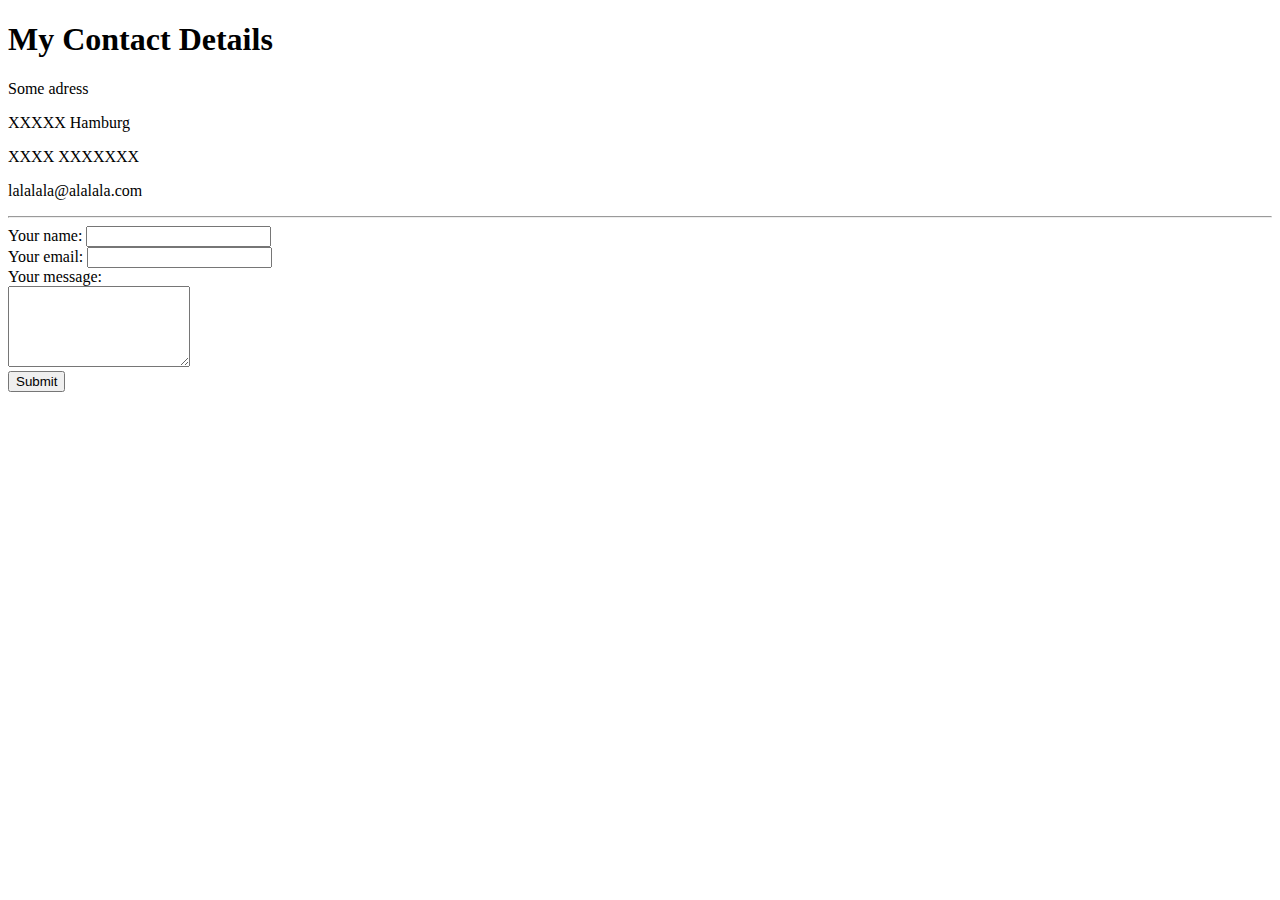
<file: contact.html>
<!DOCTYPE html>
<html lang="en">
    <head>
        <meta charset="UTF-8" />
        <meta name="viewport" content="width=device-width, initial-scale=1.0" />
        <title>Document</title>
    </head>
    <body>
        <h1>My Contact Details</h1>
        <p>Some adress</p>
        <p>XXXXX Hamburg</p>
        <p>XXXX XXXXXXX</p>
        <p>lalalala@alalala.com</p>
        <hr />
        <form action="mailto:info@elle.de" method="POST" enctype="text/plain">
            <label for="">Your name: </label>
            <input type="text" name="yourName " /><br />
            <label for="">Your email: </label>
            <input type="email" name="yourEmail " /><br />
            <label for="">Your message: </label><br />
            <textarea id="" cols="20" rows="5" name="yourMessage "></textarea
            ><br />
            <input type="submit" />
        </form>
    </body>
</html>
</file>
